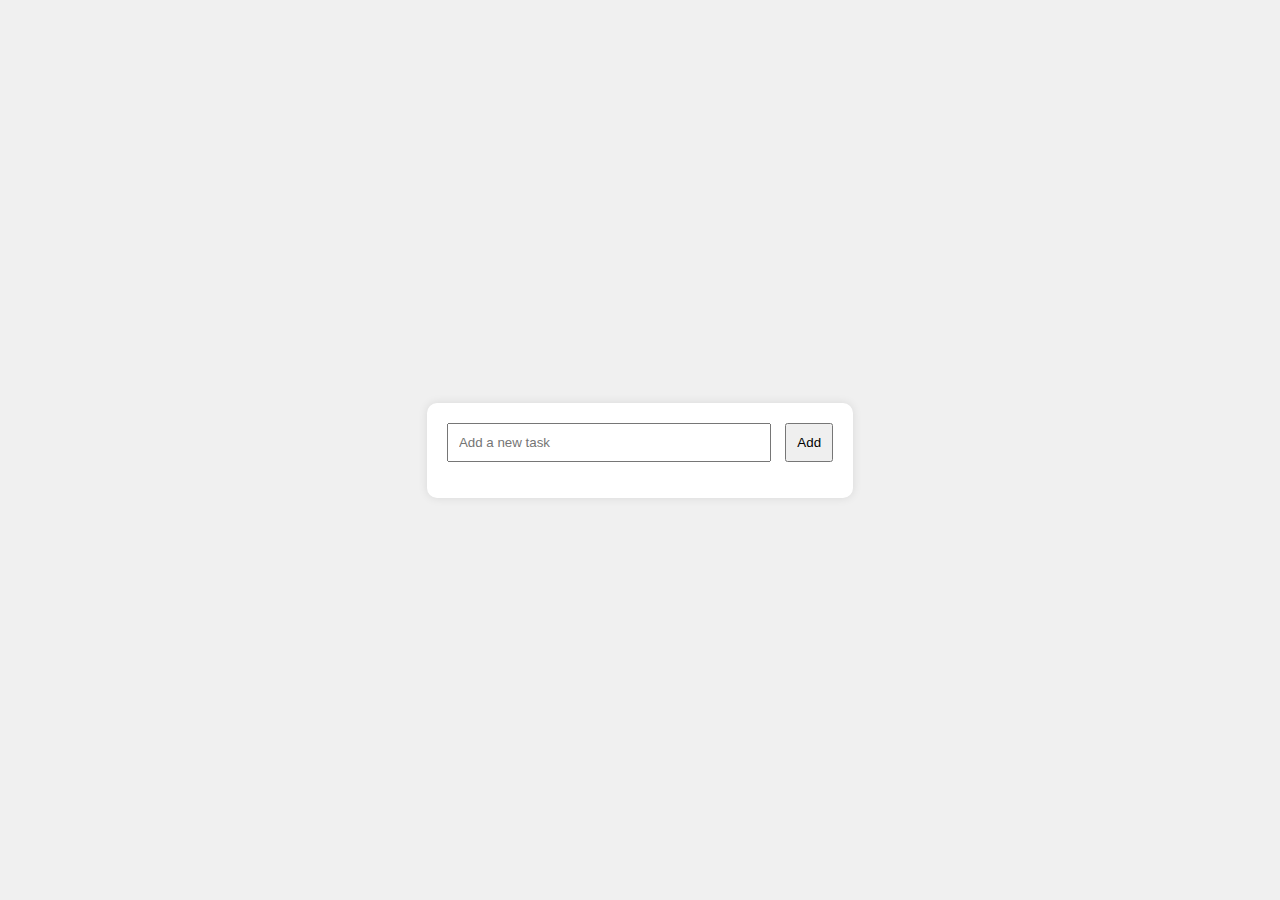
<file: index.html>
<!DOCTYPE html>
<html lang="en">

<head>
    <meta charset="UTF-8">
    <meta name="viewport" content="width=device-width, initial-scale=1.0">
    <title>To-Do List</title>
    <link rel="stylesheet" href="style3.css">
</head>

<body>

    <div id="todo-container">
        <input type="text" id="todo-input" placeholder="Add a new task">
        <button id="add-button">Add</button>
        <ul id="todo-list"></ul>
    </div>

    <script src="script3.js"></script>
</body>

</html>
</file>
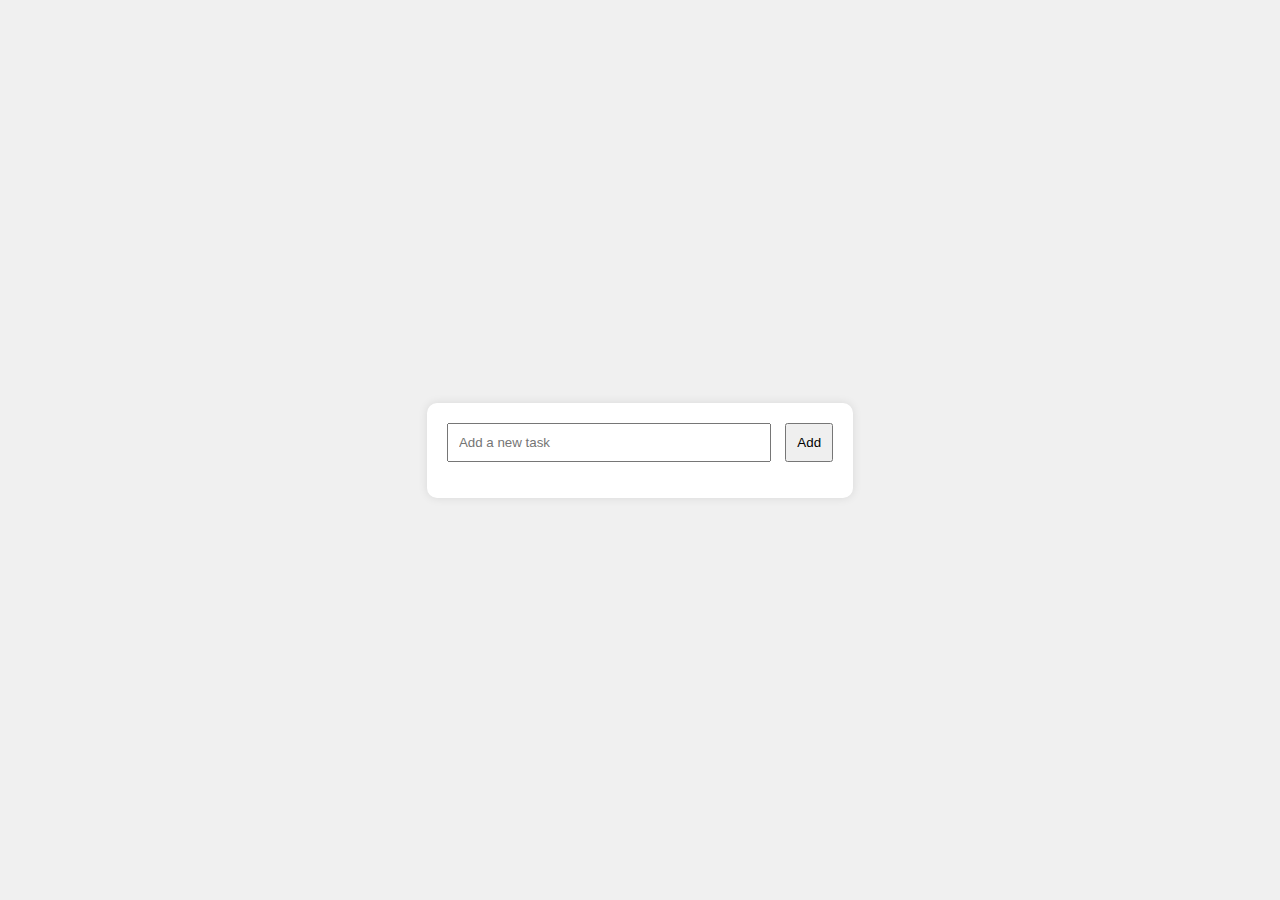
<file: todolist.html>
<!DOCTYPE html>
<html lang="en">

<head>
    <meta charset="UTF-8">
    <meta name="viewport" content="width=device-width, initial-scale=1.0">
    <title>To-Do List</title>
    <link rel="stylesheet" href="style3.css">
</head>

<body>

    <div id="todo-container">
        <input type="text" id="todo-input" placeholder="Add a new task">
        <button id="add-button">Add</button>
        <ul id="todo-list"></ul>
    </div>

    <script src="script3.js"></script>
</body>

</html>
</file>
<file: style3.css>
body {
    font-family: Arial, sans-serif;
    background-color: #f0f0f0;
    margin: 0;
    padding: 0;
    display: flex;
    justify-content: center;
    align-items: center;
    height: 100vh;
}

#todo-container {
    background-color: #fff;
    padding: 20px;
    border-radius: 10px;
    box-shadow: 0 0 10px rgba(0, 0, 0, 0.1);
}

#todo-input {
    width: 300px;
    padding: 10px;
    margin-right: 10px;
}

#add-button {
    padding: 10px;
}

ul {
    list-style: none;
    padding: 0;
}

li {
    padding: 10px;
    background-color: #eee;
    margin-top: 10px;
    display: flex;
    justify-content: space-between;
    align-items: center;
    border-radius: 5px;
}

.delete-button {
    background-color: red;
    color: white;
    border: none;
    padding: 5px 10px;
    border-radius: 5px;
    cursor: pointer;
}
</file>
